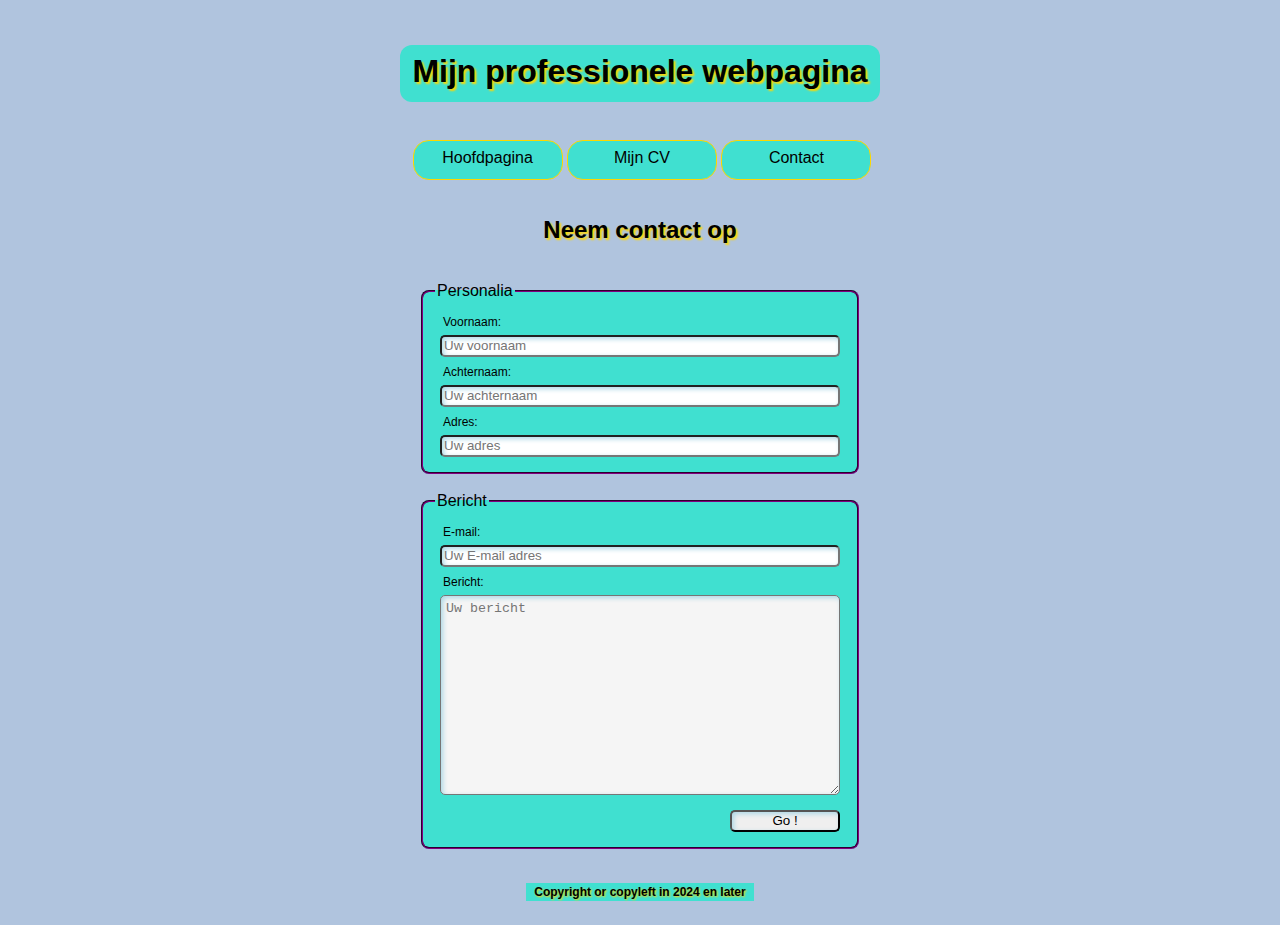
<file: html/contact.html>
<!DOCTYPE html>
<html lang="nl">
<head>

<meta charset="utf-8">

<meta name="author" content="AvBox">
<meta name="description" content="Huiswerk voor de cursus web design, les 15">
<meta name="keywords" content="Huiswerk, web design, HTML, les 15, CV, professionele informatie">

<title>&lt; Contact &gt;</title>

<link rel="stylesheet" href="../css/main.css">

</head>

<body>

<header>
<div class="wrp-center-flex">
<h1>Mijn professionele webpagina</h1>
</div>
<div id="container" >
<ul>
<li><a href="../index.html">Hoofdpagina</a></li>
<li><a href="./mijncv.html">Mijn CV</a></li>
<li><a href="#">Contact</a></li>
</ul>
</div>
</header>

<main>
<h2>Neem contact op</h2>
<br>
<form id="contactform" action="https://formspree.io/f/myzgryda" method="post" > 
<fieldset class="field wrp-center-auto" >
<legend>Personalia</legend>
<label for="fldVoornaam">Voornaam:</label>
<input type="text" id="fldVoornaam" name="txtVoornaam" placeholder="Uw voornaam">
<label for="fldAchternaam">Achternaam:</label>
<input type="text" id="fldAchternaam" name="txtAchternaam" placeholder="Uw achternaam" required>
<label for="fldAdres">Adres:</label>
<input type="text" id="fldAdres" name="txtAdres" placeholder="Uw adres">
</fieldset>
<br>
<fieldset class="field wrp-center-auto">
<legend>Bericht</legend>
<label for="fldEmail">E-mail:</label>
<input type="email" id="fldEmail" name="txtEmail" placeholder="Uw E-mail adres" required>
<label for="fldBerichtTekst">Bericht:</label>
<textarea id="fldBerichtTekst" name="txtBerichtTekst" placeholder="Uw bericht" required></textarea>
<button type="submit" name="btnSubmit">Go !</button>
</fieldset>
</form>
<br>
</main>

<footer>
<div class="wrp-center-flex">
<h4>Copyright or copyleft in 2024 en later</h4>
</div>
</footer>

</body>
</file>
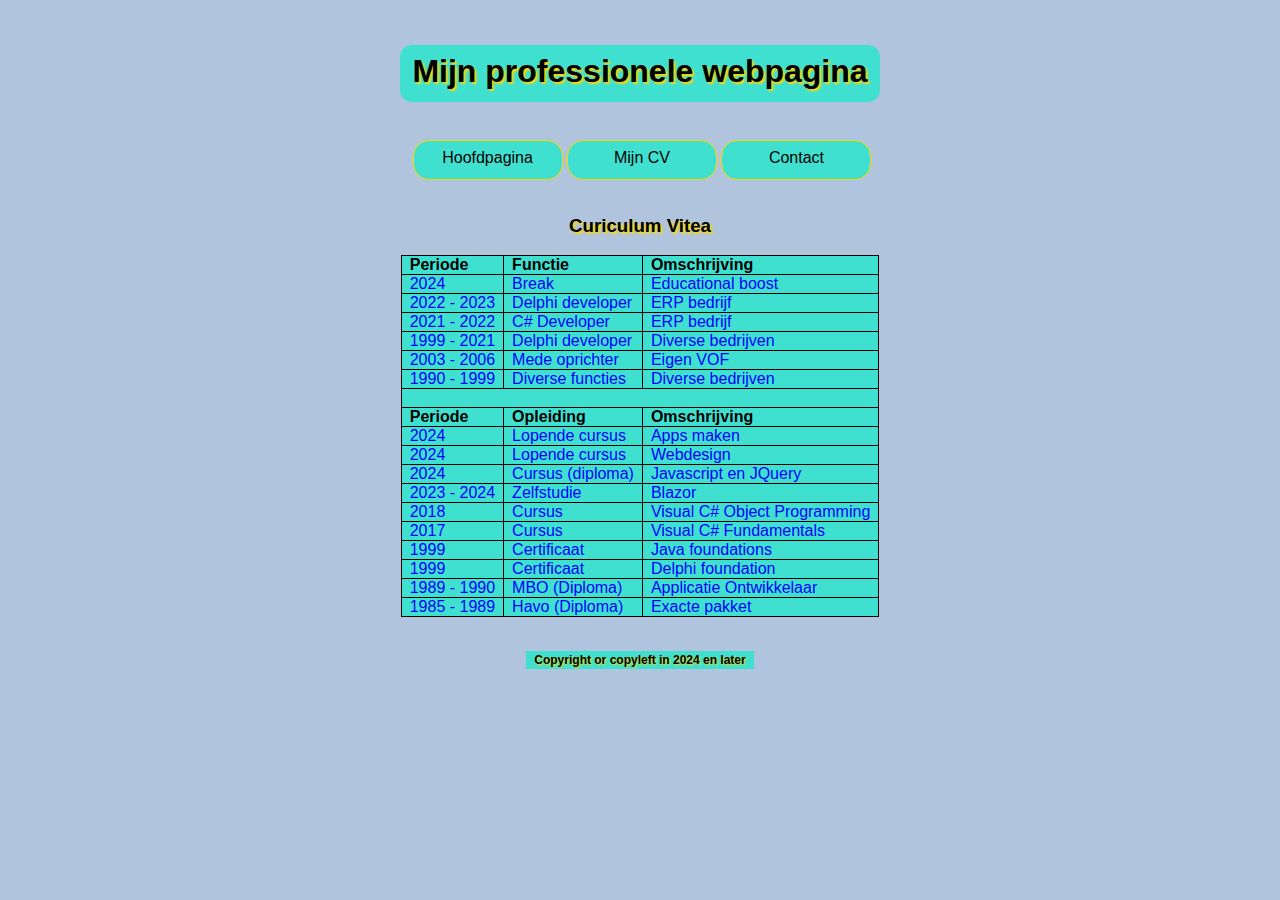
<file: html/mijncv.html>
<!DOCTYPE html>
<html lang="nl">
<head>

<meta charset="utf-8">

<meta name="author" content="AvBox">
<meta name="description" content="Huiswerk voor de cursus web design, les 15">
<meta name="keywords" content="Huiswerk, web design, HTML, les 15, CV, professionele informatie">

<title>&lt; Mijn CV &gt;</title>

<link rel="stylesheet" href="../css/main.css">

<style>

</style> 
</head>

<body>

<header>
<div class="wrp-center-flex">
<h1>Mijn professionele webpagina</h1>
</div>

<div id="container">
<ul>
<li><a href="../index.html">Hoofdpagina</a></li>
<li><a href="#">Mijn CV</a></li>
<li><a href="./contact.html">Contact</a></li>
</ul>
</div>
</header>

<main>
<table class="wrp-center-auto">
<caption><h3>Curiculum&nbsp;Vitea</h3></caption>
<thead>
<tr>
<th>Periode</th>
<th>Functie</th>
<th>Omschrijving</th>
</tr>
</thead>
<tbody>
<tr>
<td>2024</td>
<td>Break</td>
<td>Educational boost</td>
</tr>
<tr>
<td>2022 - 2023</td>
<td>Delphi developer</td>
<td>ERP bedrijf</td>
</tr>
<tr>
<td>2021 - 2022</td>
<td>C# Developer</td>
<td>ERP bedrijf</td>
</tr>
<tr>
<td>1999 - 2021</td>
<td>Delphi developer</td>
<td>Diverse bedrijven</td>
</tr>
<tr>
<td>2003 - 2006</td>
<td>Mede oprichter</td>
<td>Eigen VOF</td>
</tr>

<tr>
<td>1990 - 1999</td>
<td>Diverse functies</td>
<td>Diverse bedrijven</td>
</tr>
<tr>
<td colspan="3">&nbsp;</td>
</tr>
<tr>
<th>Periode</th>
<th>Opleiding</th>
<th>Omschrijving</th>
</tr>
<tr>
<td>2024</td>
<td>Lopende cursus</td>
<td>Apps maken</td>
</tr>
<tr>
<td>2024</td>
<td>Lopende cursus </td>
<td>Webdesign</td>
</tr>
<tr>
<td>2024</td>
<td>Cursus (diploma)</td>
<td>Javascript en JQuery</td>
</tr>
<tr>
<td>2023 - 2024</td>
<td>Zelfstudie</td>
<td>Blazor</td>
</tr>
<tr>
<td>2018</td>
<td>Cursus</td>
<td>Visual C# Object Programming</td>
</tr>
<tr>
<td>2017</td>
<td>Cursus</td>
<td>Visual C# Fundamentals</td>
</tr>
<tr>
<td>1999</td>
<td>Certificaat</td>
<td>Java foundations</td>
</tr>
<tr>
<td>1999</td>
<td>Certificaat</td>
<td>Delphi foundation</td>
</tr>
<tr>
<td>1989 - 1990</td>
<td>MBO (Diploma)</td>
<td>Applicatie Ontwikkelaar</td>
</tr>
<tr>
<td>1985 - 1989</td>
<td>Havo (Diploma)</td>
<td>Exacte pakket</td>
</tr>
</tbody>
</table>
<br>
</main>

<footer>
<div class="wrp-center-flex">
<h4>Copyright or copyleft in 2024 en later</h4>
</div>
</footer>

</body>
</file>
<file: css/main.css>
body {
  background-color: lightSteelBlue;
  padding-top: 16px;
  font-family: Verdana, sans-serif; 
  font-size: 16px; 
  color: blue;
}

input[type="text"], input[type="email"], textarea, button {
  height: 22px;
  display: block;
  margin: 5px 5px;
  width: 400px;
  box-sizing: border-box; 
  border-radius: 5px; 
  box-shadow: inset 2px 2px 5px lightblue;
}

textarea {
  background-color: whitesmoke;
  height: 200px;
  padding: 5px 5px;
}
	
button {
  width: 110px;
  margin-top: 10px;
  float: right;
}

button:active {
  background-color: gold;
  color: black;
  border-radius: 5px;
  box-shadow: inset 2px 2px 5px blue;
}

label {
  font-size: 12px; 
  color: black;
  margin: 0px 8px;
}  

h1, h2, h3, h4 {
  text-align: center;
}

h1 {
  border-radius: 12px;
  padding-top: 8px;
  padding-bottom: 12px;
  padding-inline: 12px;
  background-color: #40E0D0;
  color: black;
  text-shadow: 2px 2px 2px gold;
}

h2 {
  color: black;
  text-shadow: 2px 2px 2px gold;
}

h3 {
  color: black;
  text-shadow: 2px 2px 2px gold;
}

h4 {
  font-size: 12px; 
  padding: 2px 8px 2px 8px;
  background-color: #40E0D0;
  color: black;
  text-shadow: 1px 1px 2px gold;  
}

p {
  width: 72%;	
  margin: 0px auto;
}

.wrp-center-flex {
  display: flex;            
  justify-content: center;  
}

#container {
  text-align: center;
}

ul {
  display: inline-block;
  padding-inline-start: 4px;  
}

ul a {
  height: 20px;
  color: black;
  text-decoration: none;
  padding: 12px;
}

ul li {
  display: inline-block;
  height: 22px;
  width: 132px;
  padding: 8px;
  text-align: center;
  color: white;
  border: 1px solid gold;
  background-color: #40E0D0;
  border-radius: 16px;
}

ul li:hover {
  font-weight: bold;
  background-color: cyan;
  border: 1px solid purple;
}

ul li:hover a {
  color: purple;
}	

.wrp-center-auto {
  margin-left: auto;
  margin-right: auto;
}

.wrp-margin-auto {
  margin: 0px auto;
}

table {
  color: blue;
  background-color: #40E0D0;
  margin-inline: 0px auto;
  border-collapse:collapse;
  padding: 5px;
}

th, td {
  text-align: left;
  border: 1px solid black;
  padding:0px 8px 0px 8px;
}

th {
  color: black;
}

caption {
  display: table-caption;
  text-align: center;
}

.field {
  width: 0px;
  background-color: #40E0D0;
  border-color: purple;
  border-radius: 8px;	
  padding-top: 12px;
}

legend {
  color: black;
}

img.center { 
  width: 48%;
  display: block;
  margin-left:auto; 
  margin-right:auto;
  box-shadow: 4px 4px 4px gray;
}

div.div_cntr {
  display: block;
  text-align:center; 
  margin:0 auto;
}
</file>
